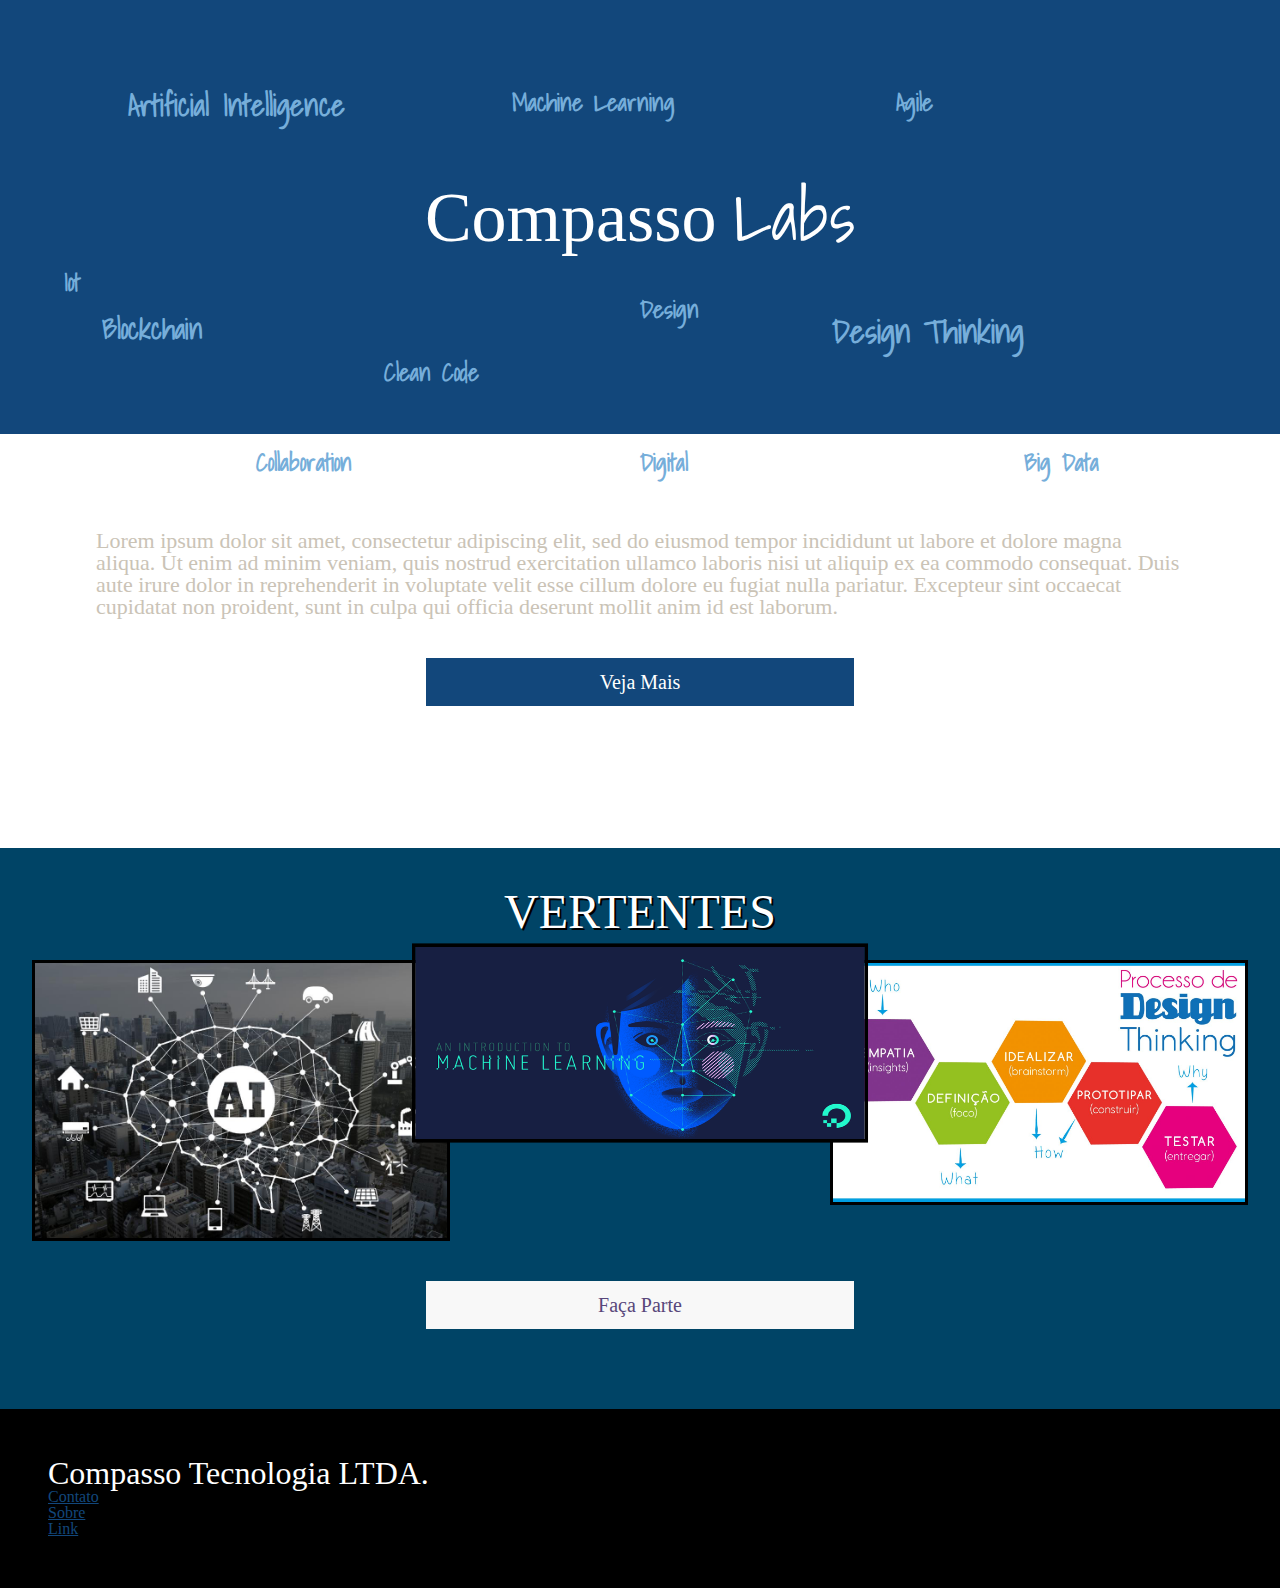
<file: pdb-init/projeto/avaliacao/index.html>
<!DOCTYPE html>
<html>
<head>
    <meta charset = "utf-8">
    <title>Compasso Labs</title>
    <link rel = "sortchout icon" href="img/favicon.jpg">
    <link rel = "stylesheet" href = "css/reset.css">
    <link rel = "stylesheet" href = "css/index.css">
    <link rel="stylesheet" href="css/site.css">
    <link rel="stylesheet" href="http://fonts.googleapis.com/css?family=Open+Sans+Condensed:700">
    <link rel="stylesheet" href="http://fonts.googleapis.com/css?family=Shadows+Into+Light">
    <link rel = "stylesheet" href = "https://fonts.google.com/specimen/Open+Sans">
    <link rel = "stylesheet" href = "https://fonts.google.com/specimen/Josefin+Slab">
</head>
<body>
    <header class = "cabecalho">
        <h1 class = "titulo-principal">Compasso <em>Labs</em></h1>
        <ul class = "palavras-home">
            <li class = "palavra-home artificial-intelligence">Artificial Intelligence </li>
            <li class = "palavra-home machine-learning">Machine Learning</li>
            <li class = "palavra-home iot">Iot</li>
            <li class = "palavra-home agile">Agile</li>
            <li class = "palavra-home design">Design</li>
            <li class = "palavra-home big-data">Big Data</li>
            <li class = "palavra-home digital">Digital</li>
            <li class = "palavra-home clean-code">Clean Code</li>
            <li class = "palavra-home blockchain">Blockchain</li>
            <li class = "palavra-home collaboration">Collaboration</li>
            <li class = "palavra-home design-thinking">Design Thinking</li>
        </ul>
    </header>
    <main>
        <section class="paragrafo">
            <p>
                Lorem ipsum dolor sit amet, consectetur adipiscing elit, sed do eiusmod tempor incididunt ut labore et dolore magna aliqua.
                Ut enim ad minim veniam, quis nostrud exercitation ullamco laboris nisi ut aliquip ex ea commodo consequat.
                Duis aute irure dolor in reprehenderit in voluptate velit esse cillum dolore eu fugiat nulla pariatur.
                Excepteur sint occaecat cupidatat non proident, sunt in culpa qui officia deserunt mollit anim id est laborum.
            </p>
            <a class = "botao-veja-mais" href="#vertente">Veja Mais</a>
        </section>
        <section  class="secao-inicio trabalhos">
            <h2  class = "subtitulo-principal" id="vertente">Vertentes</h2>
            <ul>
                <li><img src="img/ia.png" alt = "ia imagem"></li>
                <li><img src="img/machine-learning.png" alt=" machinelearnig imagem"></li>
                <li><img src="img/design-thinking.png" alt= "designthinking imagem"></li>
            </ul>
            <a class = "botao-faca-parte" href= "inscricao.html">Faça Parte</a>
        </section>
    </main>
    <footer class="rodape">
        <h2 class = "rodape-titulo">Compasso Tecnologia LTDA.</h2>
        <ul>
            <li><a href="inscricao.html">Contato</a></li>
            <li><a href="index.html">Sobre</a></li>
            <li><a href="link">Link</a></li>
        </ul>
    </footer>
</body>
</html>
</file>
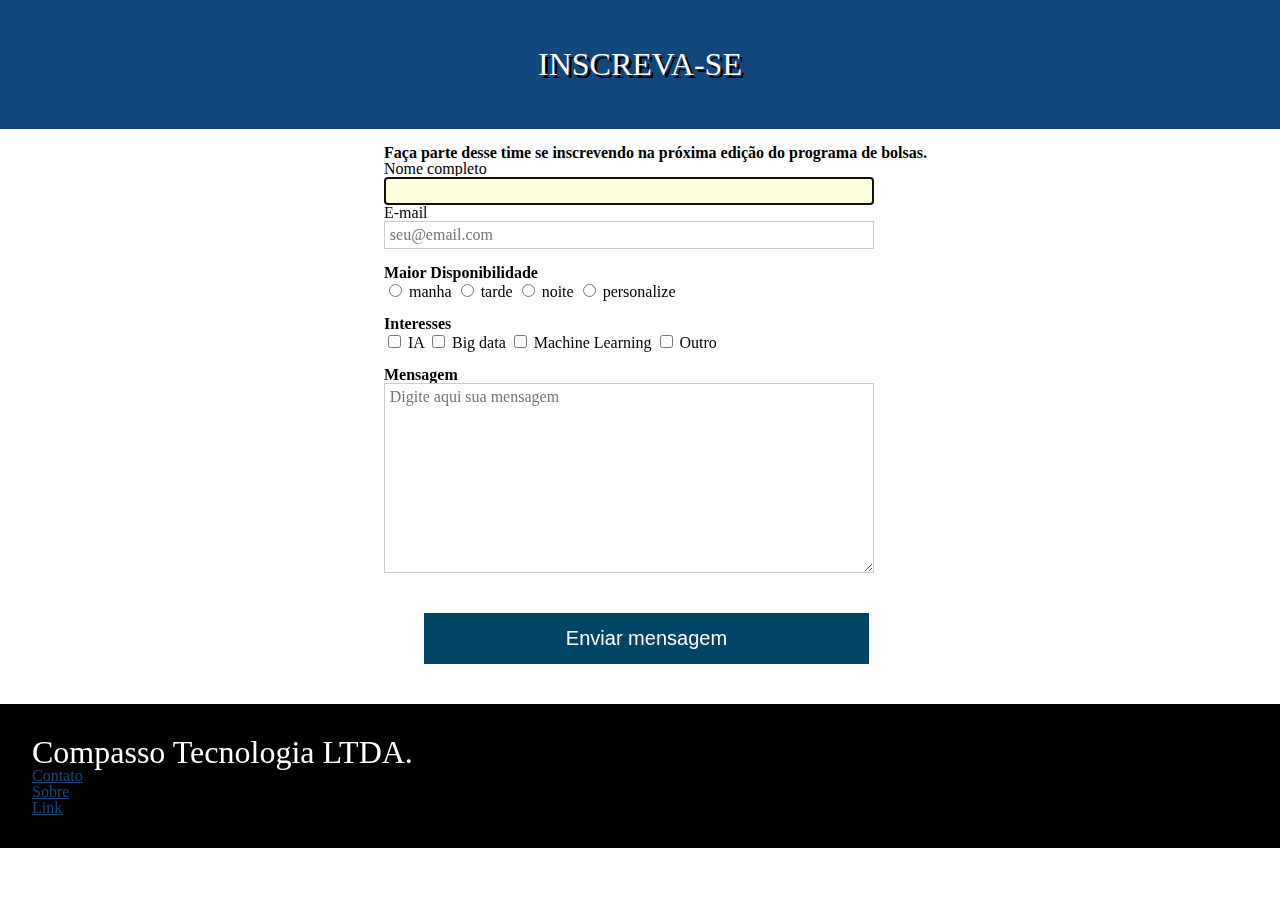
<file: pdb-init/projeto/avaliacao/inscricao.html>
<!DOCTYLE html>
<html>
<head>
	<html lang="pt-br">
    <meta charset="UTF-8">
    <meta name="viewport" content="width=device-width, initial-scale=1.0">
    <meta http-equiv="X-UA-Compatible" content="ie=edge">
	<title>Inscrição</title>
	<link rel = "sortchout icon" href="img/favicon.jpg">
	<link rel = "stylesheet" href = "css/reset.css">
	<link rel="stylesheet" href="css/site.css">
	<link rel = "stylesheet" href ="css/inscricao.css">
	<link rel="stylesheet" href="http://fonts.googleapis.com/css?family=Open+Sans+Condensed:700">
	<link rel="stylesheet" href="http://fonts.googleapis.com/css?family=Shadows+Into+Light">
	<link rel = "stylesheet" href = "https://fonts.google.com/specimen/Open+Sans">
    <link rel = "stylesheet" href = "https://fonts.google.com/specimen/Josefin+Slab">
</head>
<body>
	<main>
	<h1 class="titulo-principal">Inscreva-se</h1>
	<div>
		<form>
			<fieldset>
				<legend>Faça parte desse time se inscrevendo na próxima edição do programa de bolsas.</legend>
				<label class="com-icone" id="nome" for="nome">Nome completo</label>
				<input id="nome" type="text" name="nome" required autofocus pattern="[A-Za-z ']{4,}" title="O nome precisa ter pelo menos 4 caracteres">
				<label class="com-icone" id="e-mail" for="email">E-mail</label>
				<input id="email" type="email" name="email" required placeholder="seu@email.com">
			</fieldset>
			<fieldset>
				<legend id = "maior-disponibilidade">Maior Disponibilidade</legend>
				<label>
					<input type="radio" name="Maior Disponibilidade" value="manha">
					manha
				</label>
				<label>						
					<input type="radio" name="Maior Disponibilidade" value="tarde">
					tarde
				</label>
				<label>
					<input type="radio" name="Maior Disponibilidade" value="noite">
					noite
				</label>
				<label>
					<input type="radio" name="Maior Disponibilidade" value="personalize">
					personalize
					<input type="text" name="outro-Intresse">
				</label>
			</fieldset>
			<fieldset>
				<legend id="interesses">Interesses</legend>
				<label>
					<input type="checkbox" name="Interesses" value="IA">
					IA
				</label>
				<label>						
					<input type="checkbox" name="Interesses" value="Big Data">
					Big data
				</label>
				<label>
					<input type="checkbox" name="Interesses" value="Machine Learning">
					Machine Learning
				</label>
				<label>
					<input type="checkbox" name="Interesses" value="Outro">
					Outro
					<input type="text" name="outro-Intresse">
				</label>
			</fieldset>
				<label for="mensagem">Mensagem</label>
				<textarea id="mensagem" name="mensagem" cols="60" rows="10" placeholder="Digite aqui sua mensagem"></textarea>
				<button type="submit">Enviar mensagem</button>
		</form>
	</div>
	</main>
	<footer>
		<h2 class = "rodape-titulo">Compasso Tecnologia LTDA.</h2>
		<ul>
			<li><a href="inscricao.html">Contato</a></li>
			<li><a href="index.html">Sobre</a></li>
			<li><a href="link">Link</a></li>
		</ul>
	</footer>
</body>
</html>
</file>
<file: pdb-init/projeto/avaliacao/css/index.css>
em{
    font-family: "Shadows Into Light";
}
p{
    color: rgba(202, 195, 182);
    font-size: 22px;
}
.paragrafo{
    padding: 6rem;
    border-bottom: 0.4rem solid transparent;
}
.rodape{
    padding: 3rem;
    border-bottom: 0.2rem solid transparent;
}

.subtitulo-principal{
    font-size: 50px;
	text-align: center;
    color: #FFF;
}
.botao-veja-mais {
    font-size: 1.25em;
    background-color:rgba(18, 71, 123);
    color: #FFF;
    padding: .5em;
    border: .2em solid transparent;
    width: 40ch;
    margin: 2em auto;
    display: block;
    text-align: center;
    text-decoration: none;
    transition: .2s;
}
.botao-faca-parte {
    font-size: 1.25em;
    background-color: rgb(248, 248, 248);
    color: rgb(88, 71, 123);
    padding: .5em;
    border: .2em solid transparent;
    width: 40ch;
    margin: 2em auto;
    display: block;
    text-align: center;
    text-decoration: none;
    transition: .5s;
}

.palavra-home {
    font-family: "Shadows Into Light", cursive;
    font-weight: bold;
    font-size: 150%;
    color: rgb(118, 174, 218);
    position: absolute;
    -webkit-animation: aparece 2s;
            animation: aparece 2s;
}
.agile{
    top: 10%;
    left: 70%;
}
.machine-learning{
    top:10%;
    left:40%;
}
.digital{
    top:50%;
    left:50%
}
.clean-code{
    top: 40%;
    left:30%;
}
.design{
    top: 33%;
    left:50%;
}
.design-thinking{
    top: 35%;
    left: 65%;
    font-size: 32px;
}
.collaboration{
	top:50%;
	left:20%;
}
.iot{
	top:30%;
	left:5%;
}
.blockchain{
	top: 35%;
    left: 8%;
    font-size: 28px;
}
.artificial-intelligence{
	top:10%;
    left:10%;
    font-size:30px;
}
.big-data{
	top:50%;
	left:80%;
}

.secao-inicio {
    padding: 2em;
}


.secao-inicio h2 {
    text-align: center;
    font-size: 3em;
    text-transform: uppercase;
    margin-bottom: .5em;
    text-shadow: 2px 2px #000;
 
}
.trabalhos {
    background-color: #004466;
    border-top: .5em solid transparent;
    border-bottom: .5em solid transparent;
    background-size: 20px 20px;
    background-attachment: fixed;
}
.trabalhos h2 {
    color: #FFF;
}
.trabalhos ul {
    display: -webkit-flex;
    display:         flex;
}
.trabalhos ul {
    display: -webkit-flex;
    display:         flex;
}
.trabalhos li {
    width: 10em;
    height: 10em;
    -webkit-flex: auto;
            flex: auto;
    border: .2em solid #000;
}
.trabalhos li:first-child {
    order: 2;
    transform: scale(1.2);
    width: 10%;
}
.trabalhos li:nth-child(2) {
    order: 1;
    height: 8%;
}
.trabalhos li:nth-child(3) {
    order: 3;
    height: 5%;
}
.trabalhos img {
    width: 100%;
    height: 100%;
    display: block;
}


.imagens {
    transition: box-shadow 1s, transform 1s;
    transition-delay: 0,5s, 0s;
}

.imagens:nth-of-type(even) {
    float: left;
    margin-left: 0;
}

.imagens:nth-of-type(odd) {
    float: right;
    margin-right: 0;
}

.imagens:hover,
.imagens:focus {
    box-shadow: 0 0 0 99999px rgba(0,0,0,.8);
    transition-delay: 0s, 0,5s;
}

.imagens:nth-of-type(odd):hover,
.imagens:nth-of-type(odd):focus {
    transform: scale(1.2) ;
}

.imagens:nth-of-type(even):hover,
.imagens:nth-of-type(even):focus {
    transform: scale(1.2) ;
}
</file>
<file: pdb-init/projeto/avaliacao/css/site.css>
.titulo-principal{
    font-family:"Josefin Slab";
	font-size: 70px;
	text-align: center;
    color: #FFF;
    background-color:rgba(18, 71, 123);
    padding: 180px;
    border-bottom: 0.1rem solid transparent;
}
footer {
    background-color:black;
    color:#FFF;
    padding: 2em;
}
footer h2 {
    font-size: 2em;
}
footer a {
    color: rgba(18, 71, 123);
}
</file>
<file: pdb-init/projeto/avaliacao/css/inscricao.css>
form{
    margin-left: 30%;
}
.titulo-principal{
    padding: 3rem;
    text-transform: uppercase;
    font-size: 2em;
    text-shadow: 3px 3px #000;
}
legend,
label[for="mensagem"] {
    font-weight: bold;
    margin-top: 1em;
}
label[for],
button {
    display: block;
}
input[type="text"],
input[type="email"],
textarea {
    font-family: inherit;
    font-size: 100%;
    padding: .25em .3em;
    width: calc(60% - 3em);
    box-sizing: border-box;
    border: 1px solid #ccc;
}
button {
    font-size: 1.25em;
    background-color: #004466;
    color: #FFF;
    padding: .5em;
    border: .2em solid transparent;
    width: 40ch;
    margin: 2em;
    display: block;
    text-align: center;
    text-decoration: none;
    transition: .5s;
}
input:focus,
textarea:focus {
    background-color: #FFD;
}
button:focus {
    background-color: #8C1D3D;
}
input[value="Outro"] + input {
    display: none;
}
input[value="Outro"]:checked + input {
    display: block;
}

input[value="personalize"] + input {
    display: none;
}
input[value="personalize"]:checked + input {
    display: block;
}
button:focus,
button:hover {
    background-color: lightblue;
    color: white;
    box-shadow: 0 0 1em rgb(163, 153, 255);
}

main{
width: 100%;
padding-bottom: 0;
float: none;
}
form fieldset{
    margin-top: 1em;
}
</file>
